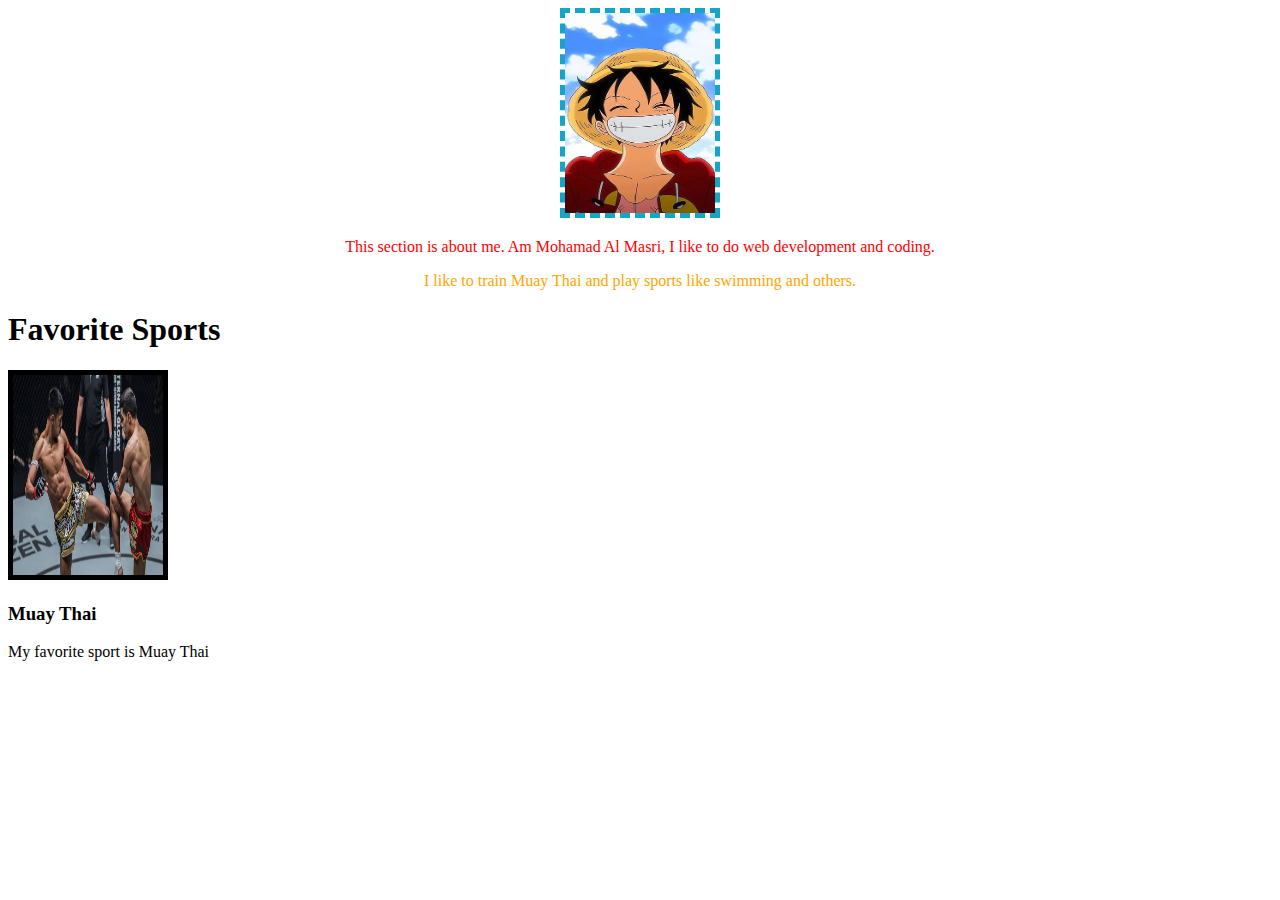
<file: index.html>
<!DOCTYPE html>
<html>
<head>
    <title>Mohamad's Webpage </title>
    <link rel="stylesheet" href="page.css" text="text/css">
    
</head>
<body>
    <header></header>
    <main>
        <section>  <!--About us -->
            <div class="center_content"><img id="progile_img" src="luffy.jpg" alt="luffy's pic"></div>
            <div class="center_content"><p id="about1">
                This section is about me. Am Mohamad Al Masri, I like to do web development and coding.
                </p>
                <p id="about2"> 
                    I like to train Muay Thai and play sports like swimming and others.
                </p>
            </div>
        </section>
        <section>
            <div>
            <h1>Favorite Sports</h1>
                <div class="col-4">
                <img id="Muay_Thai" src="Muay-Thai-.jpg" >
                </div>
                <div class="col-8">
                    <h3>Muay Thai</h3>
                    <p>My favorite sport is Muay Thai</p>
                </div>
            </div>
        </section>
    </main>
    </body>
</html>
</file>
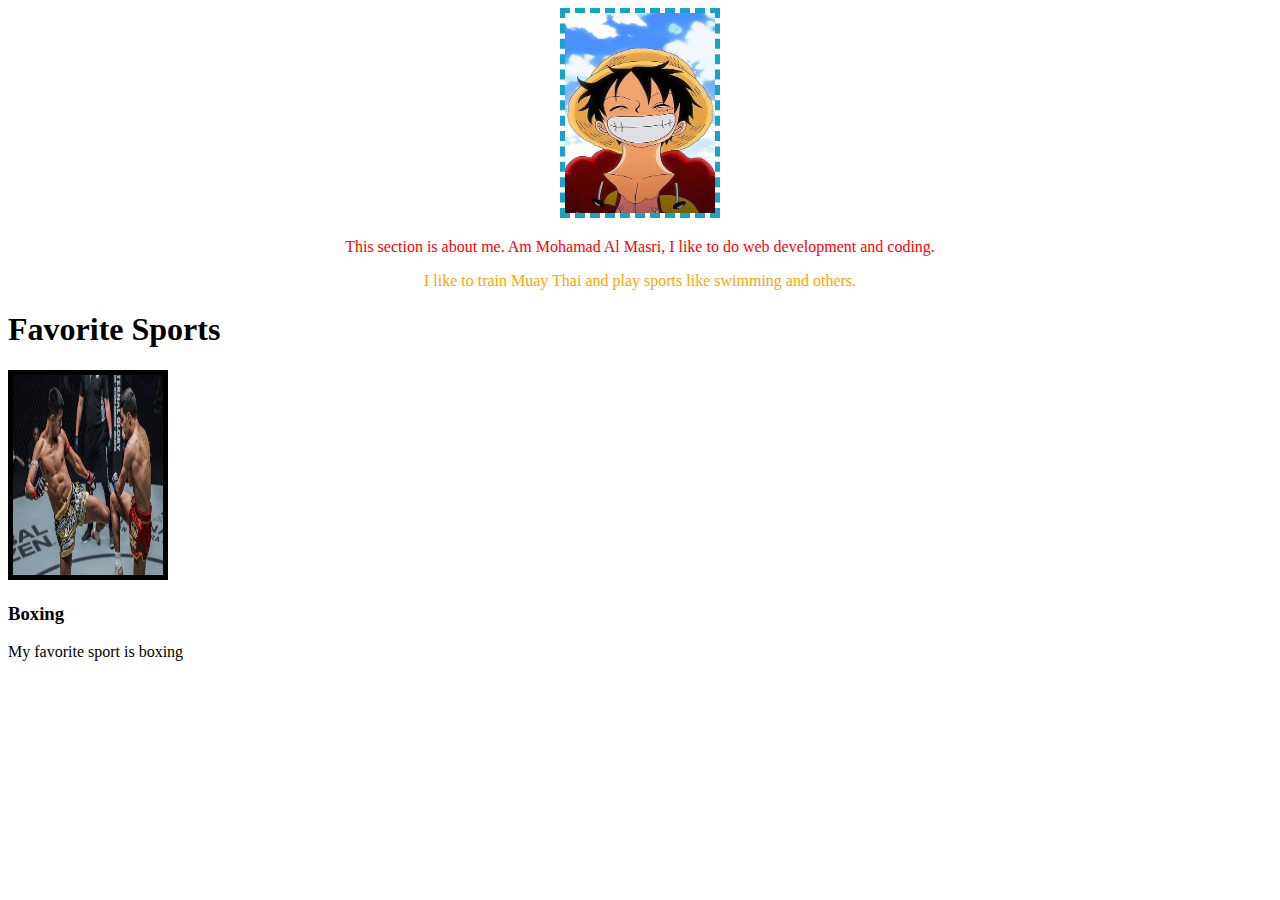
<file: my.html>
<!DOCTYPE html>
<html>
<head>
    <title>Mohamad's Webpage </title>
    <link rel="stylesheet" href="page.css" text="text/css">
    
</head>
<body>
    <header></header>
    <main>
        <section>  <!--About us -->
            <div class="center_content"><img id="progile_img" src="luffy.jpg" alt="luffy's pic"></div>
            <div class="center_content"><p id="about1">
                This section is about me. Am Mohamad Al Masri, I like to do web development and coding.
                </p>
                <p id="about2"> 
                    I like to train Muay Thai and play sports like swimming and others.
                </p>
            </div>
        </section>
        <section>
            <div>
            <h1>Favorite Sports</h1>
                <div class="col-4">
                <img id="Muay_Thai" src="Muay-Thai-.jpg" >
                </div>
                <div class="col-8">
                    <h3>Boxing</h3>
                    <p>My favorite sport is boxing</p>
                </div>
            </div>
        </section>
    </main>
    </body>
</html>
</file>
<file: page.css>
#progile_img{
width:150px;
height:200px;
    border: 5px dashed #14a5c9
}
#Muay_Thai{
      width:150px;
      height:200px;
      border: 5px solid black;
    
}
.center_content{
    text-align: center
}

#about1{
    color:red;
}
#about2{
    color:orange;
}
p{
    font-size:16px
        
}
.col-4{
    width:30%
}
.col-8{
    width:70%
}
</file>
